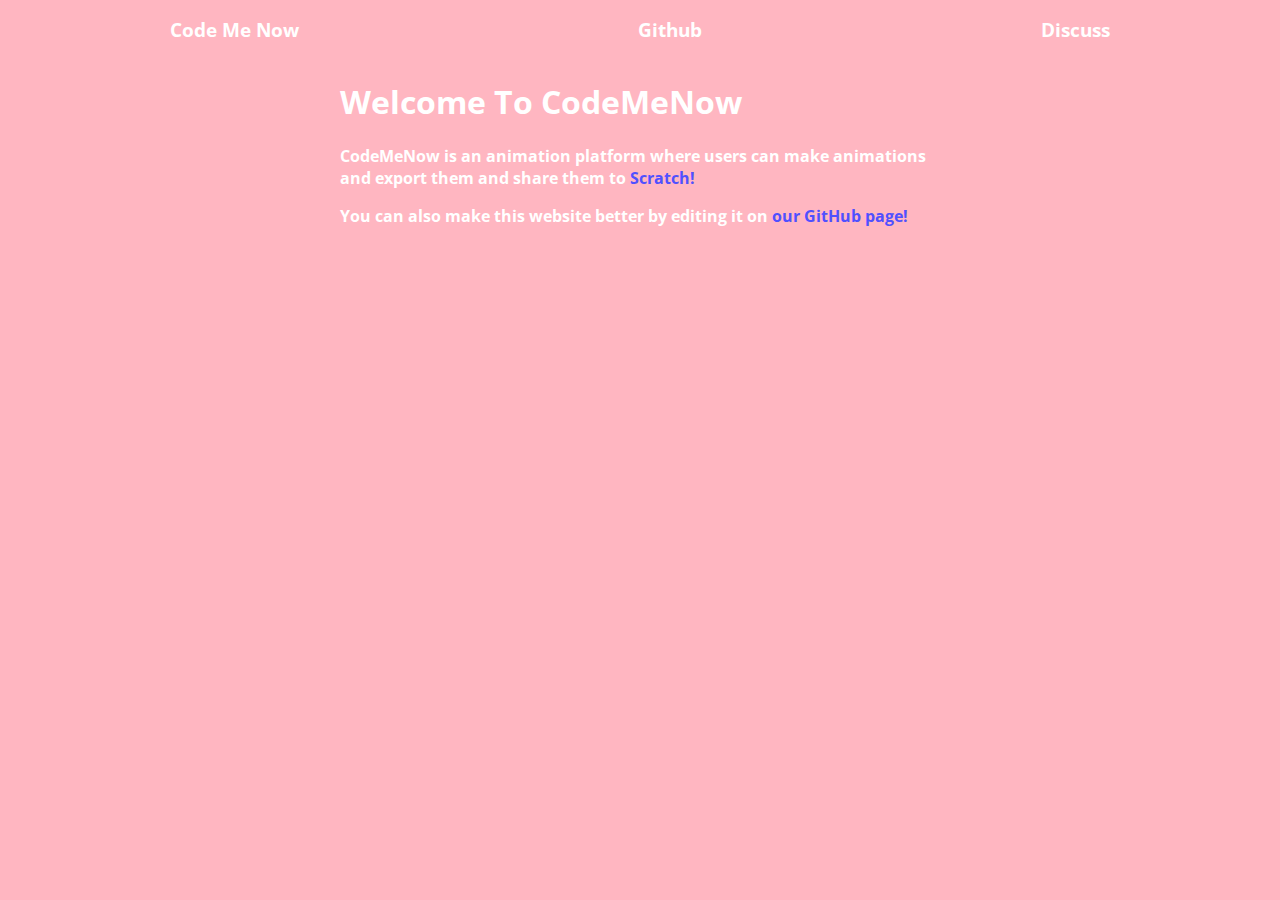
<file: index.html>
<!DOCTYPE html>
<html lang="en">
<head>
    <meta charset="UTF-8">
    <meta http-equiv="X-UA-Compatible" content="IE=edge">
    <meta name="viewport" content="width=device-width, initial-scale=1.0">
    <title>CodeMeNow</title>
    <link rel="stylesheet" href="style.css">
</head>
<body>
    <nav>
        <ul>
            <li><a href="/">Code Me Now</a></li>
            <li><a href="https://github.com/TurtleLegos/CodeMeNow">Github</a></li>
            <li><a href="https://scratch.mit.edu/discuss/topic/545025">Discuss</a></li>
        </ul>
    </nav>
    <div class="wrapper">
        <h1>Welcome To CodeMeNow</h1>
        <p>CodeMeNow is an animation platform where users can make animations and export them and share them to <a href="https://scratch.mit.edu">Scratch!</a></p>
        <p>You can also make this website better by editing it on <a href="https://github.com/TurtleLegos/CodeMeNow">our GitHub page!</a></p>
    </div>
    </body>
</html>
</file>
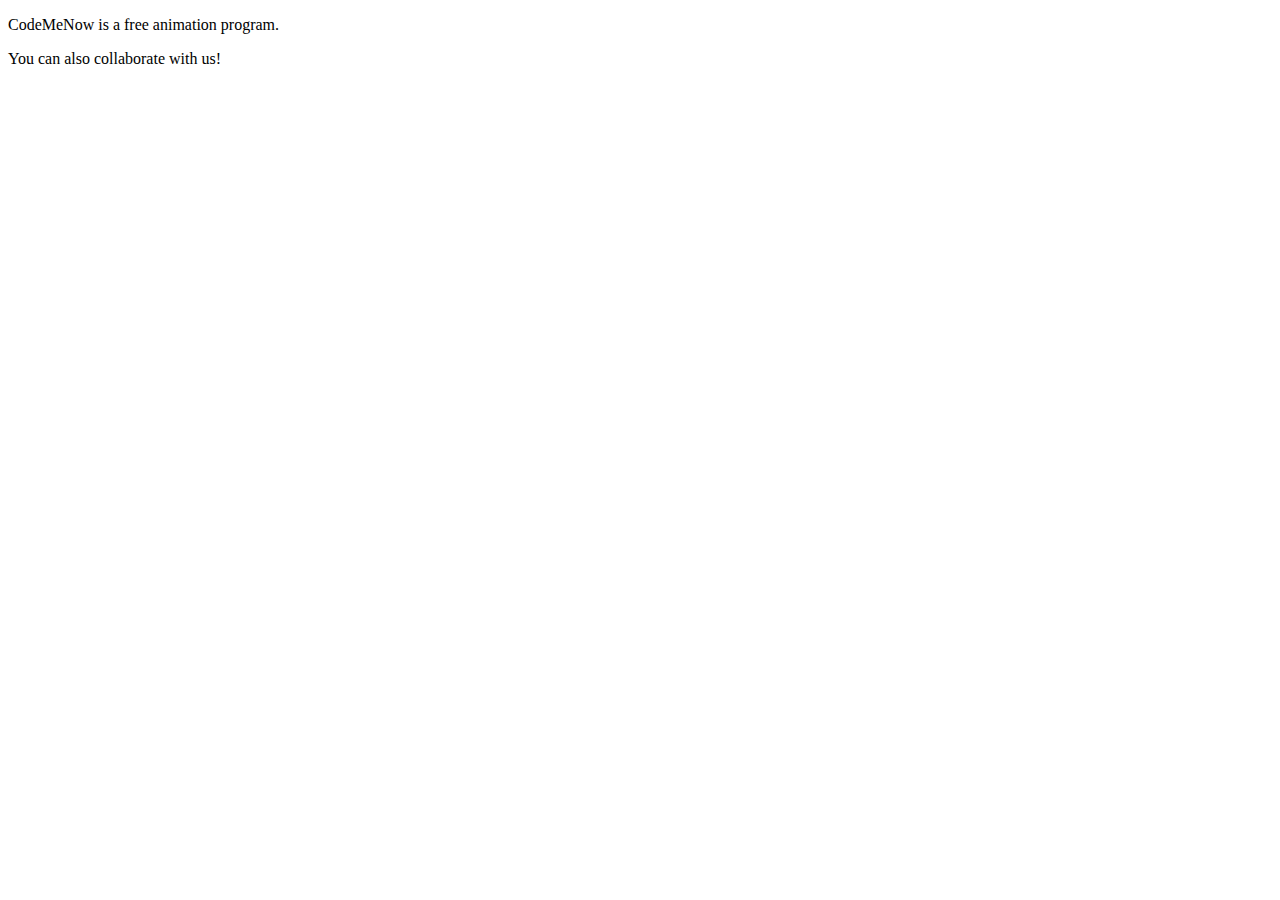
<file: about.html>
<!DOCTYPE html>
<html>
<head>
<title>CodeMeNow</title>
</head>
<body>
<p>CodeMeNow is a free animation program.</p>
<imgsrc="https://cdn2.scratch.mit.edu/get_image/project/573296490_100x80.png" alt="CodeMeNow"/>
<p>You can also collaborate with us!</p>
<imgsrc="https://cdn2.scratch.mit.edu/get_image/project/573296490_100x80.png" alt="CodeMeNow"/>
</body>
</html>
</file>
<file: style.css>
@import url('https://fonts.googleapis.com/css2?family=Open+Sans&display=swap');

body {
    font-family: 'Open Sans', sans-serif;
    font-weight: bolder;
    background-color: lightpink;
    color: white;
    margin: 0;
}

.wrapper {
    max-width: 600px;
    margin: 0 auto;
}

a {
    text-decoration: none;
    color: #5050ff;
}

a:hover {
    text-decoration: underline;
}

nav {
    position: sticky;
    top: 0;
    width: 100%;
    padding: 1em 0;
}

nav>ul {
    display: flex;
    justify-content: space-around;
    list-style: none;
    padding: 0;
    margin: 0;
}

nav>ul>li>a {
    color: white;
    font-size: 1.2em;
}
</file>
